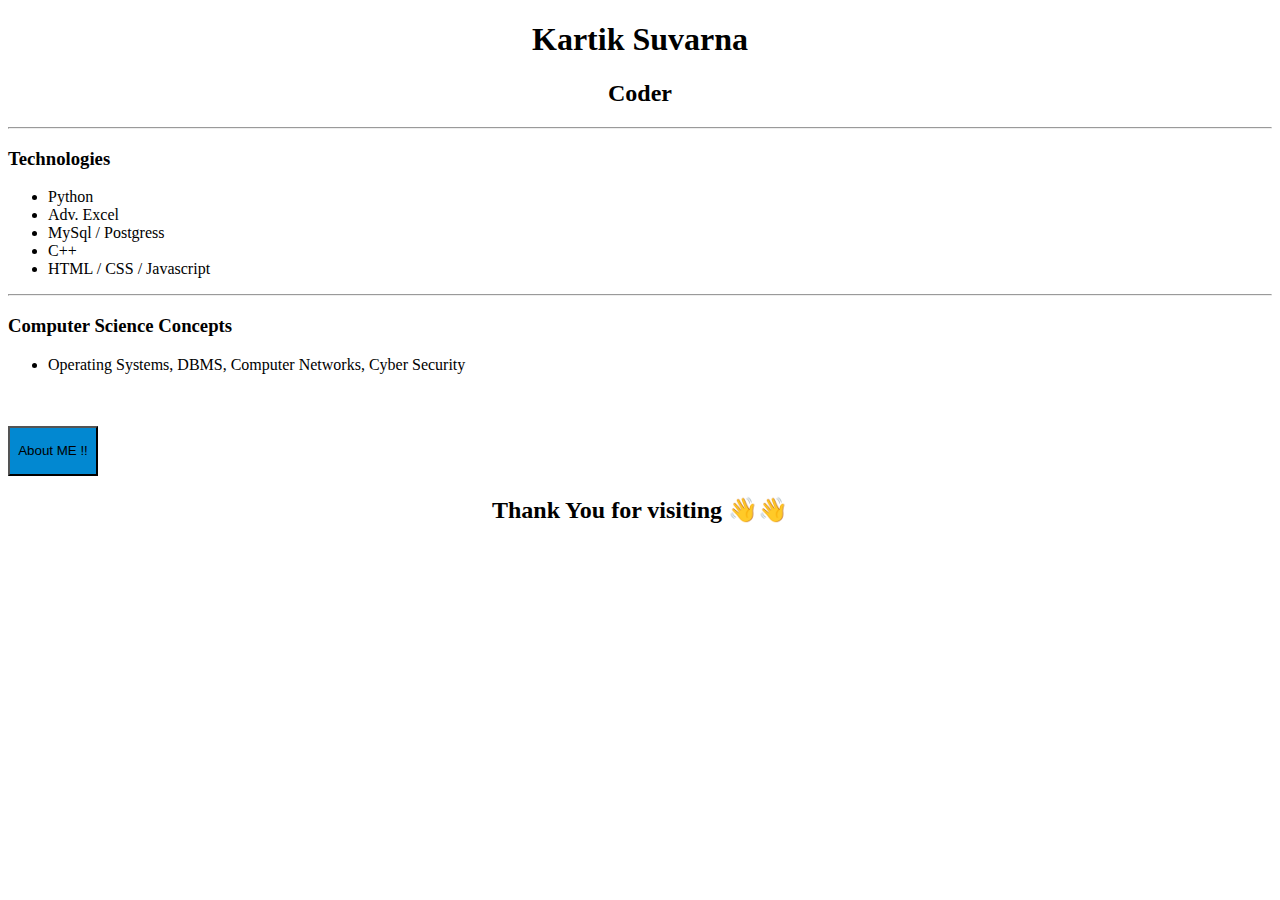
<file: index.html>
<!DOCTYPE html>
<html lang="en">
  <head>
    <title>Kartik 😎</title>
    <link rel="stylesheet" href="style.css">
  </head>
  <body>
	<h1> Kartik Suvarna</h1>
	<h2> Coder </h2>
	<hr>
	<h3> Technologies </h3>
	<ul>
	  <li> Python </li>
	  <li> Adv. Excel </li>
	  <li> MySql / Postgress </li>
	  <li> C++ </li>
	  <li> HTML / CSS / Javascript </li>
	  </ul>
	  <hr>
	<h3> Computer Science Concepts </h3>
	<ul>
	  <li> Operating Systems, DBMS, Computer Networks, Cyber Security </li>
	</ul>
	<br>
	<br>
  <a href="About.html"><button>About ME !!  </button></a>
	<h2> Thank You for visiting 👋👋 <h2>
  </body>
</html>
</file>
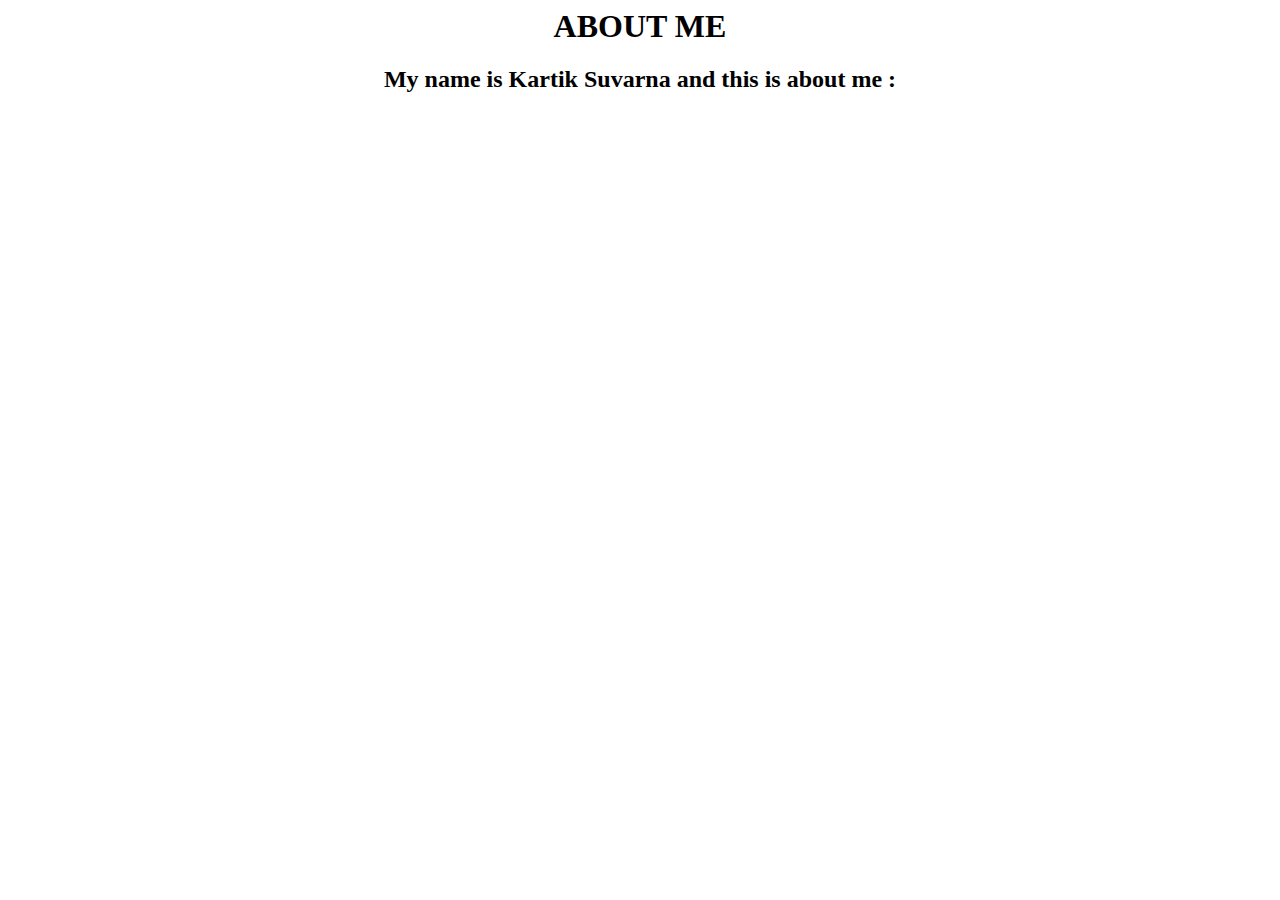
<file: About.html>
<!DOCTYPE>
<html lang='en'>
  <head>
    <title>About me</title>
    <link rel="stylesheet" href="style.css">
  </head>
  <body>
    <h1> ABOUT ME </h1>
    <h2>My name is Kartik Suvarna and this is about me :</h2>
  </body>
</html>
</file>
<file: style.css>
h1,h2{
text-align: center;
}

a{
  text-decoration: none;
}

div{
  display: flex;
  justify-content: center;
  align-items: center;
}

button{
  text-align: center;
  height:50px;
  width: 90px;
  background-color: #0288d1;
}
</file>
